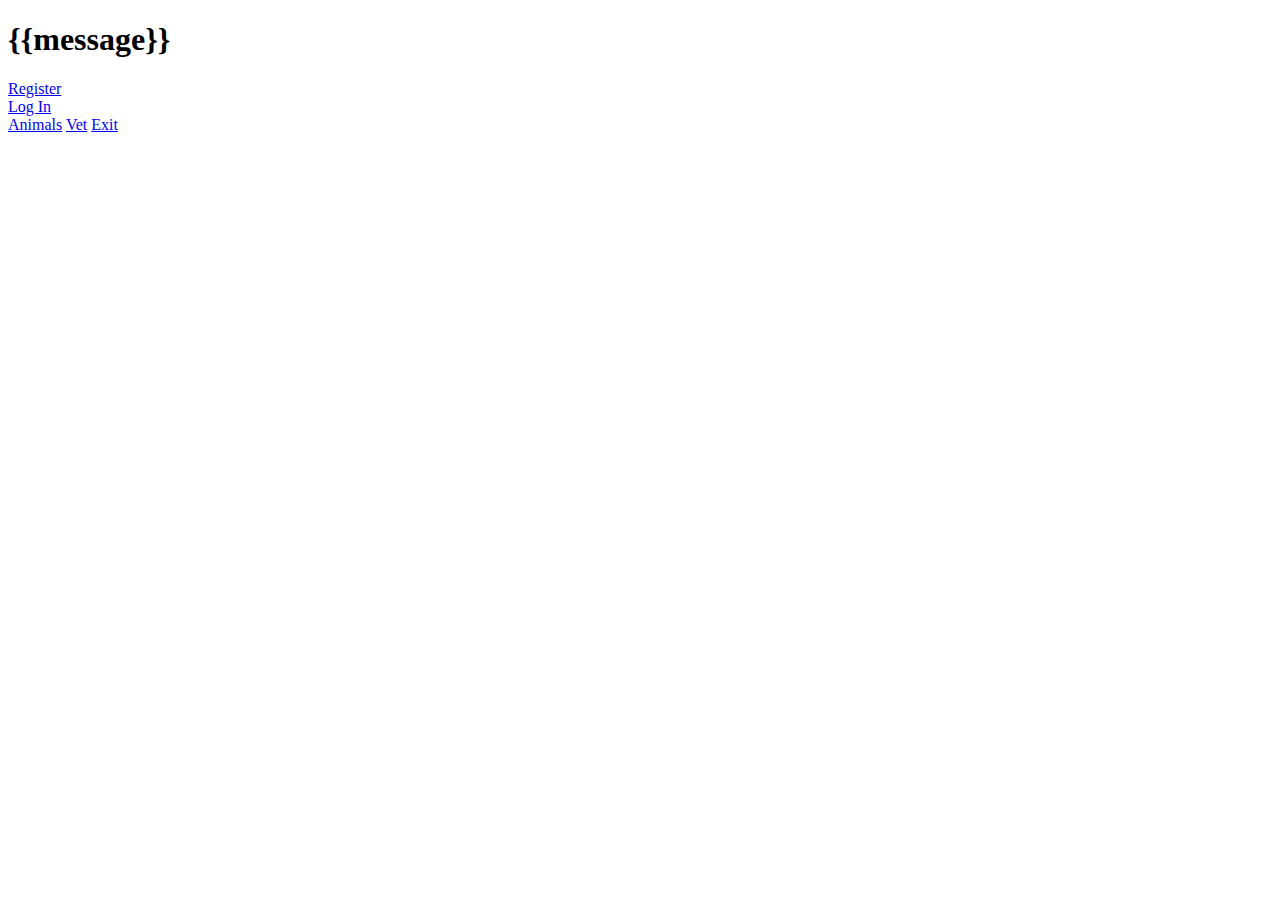
<file: adOPTION/PetAdoption/src/main/resources/templates/home.html>
<!DOCTYPE html>
<html lang="en">
<head>
    <meta charset="UTF-8">
    <meta name="viewport" content="width=device-width, initial-scale=1.0">
    <title>Pet Adoption System</title>
</head>
<body>
<h1>{{message}}</h1>
<div>
    <a href="/register">Register</a><br>
    <a href="/login">Log In</a><br>
    <a href="/dogs">Animals</a>
    <a href="/vet">Vet</a>
</a>    <a href="#">Exit</a>  <!-- Optionally, this could be linked to a logout or exit route -->
</div>
</body>
</html>
</file>
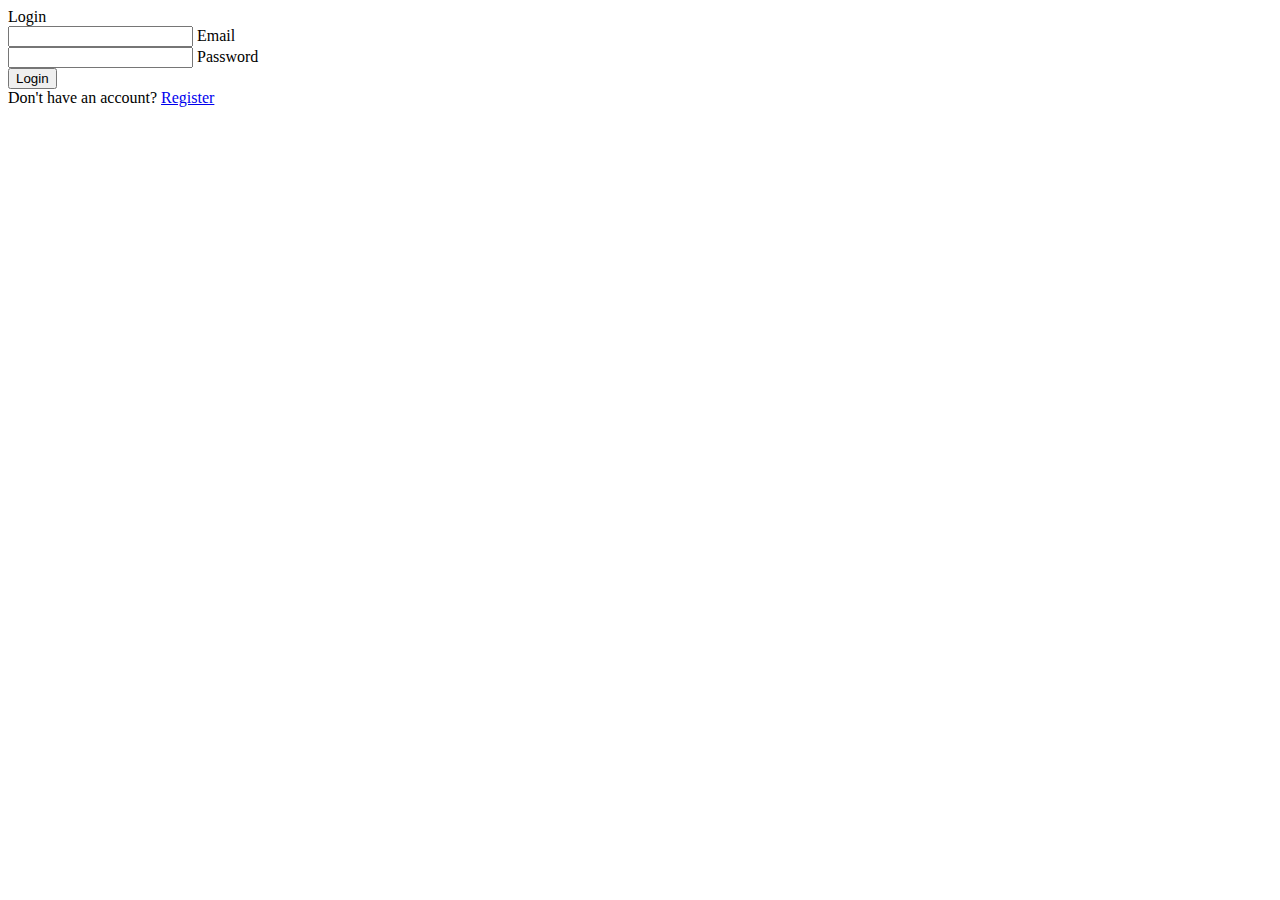
<file: adOPTION/PetAdoption/src/main/resources/templates/login.html>
<!DOCTYPE html>
<html lang="en" xmlns:th="http://www.thymeleaf.org">
<head>
    <meta charset="UTF-8">
    <meta name="viewport" content="width=device-width, initial-scale=1.0">
    <title>Login</title>
    <link rel="stylesheet" th:href="@{/css/log.css}">
</head>
<body>

<div class="wrapper">
    <div class="login-wrapper">
        <div class="login-header">Login</div>
        <div class="login">
            <form id="loginForm">
                <div class="input-wrapper">
                    <input type="email" name="email" class="input-field" required />
                    <label class="label">Email</label>
                </div>
                <div class="input-wrapper">
                    <input type="password" name="password" class="input-field" required />
                    <label class="label">Password</label>
                </div>
                <div class="input-wrapper">
                    <input type="submit" class="input-login" value="Login" />
                </div>
            </form>
            <div class="register">
                <span>Don't have an account? <a href="/register">Register</a></span>
            </div>
        </div>
    </div>
</div>

<!-- ✅ Add JavaScript for Fetch API Login -->
<script>
    document.getElementById("loginForm").addEventListener("submit", function(event) {
        event.preventDefault(); // Stop default form submission

        let formData = {
            email: document.querySelector("[name='email']").value,
            password: document.querySelector("[name='password']").value
        };

        fetch("/api/users/login", {
            method: "POST",
            headers: {
                "Content-Type": "application/json"
            },
            body: JSON.stringify(formData)
        })
            .then(response => response.text())
            .then(data => {
                if (data.includes("successful")) {
                    alert("✅ Logged in successfully!");
                    window.location.href = "/home"; // Redirect to home page
                } else {
                    alert("❌ Login failed: " + data);
                }
            })
            .catch(error => console.error("❌ Error:", error));
    });
</script>

</body>
</html>
</file>
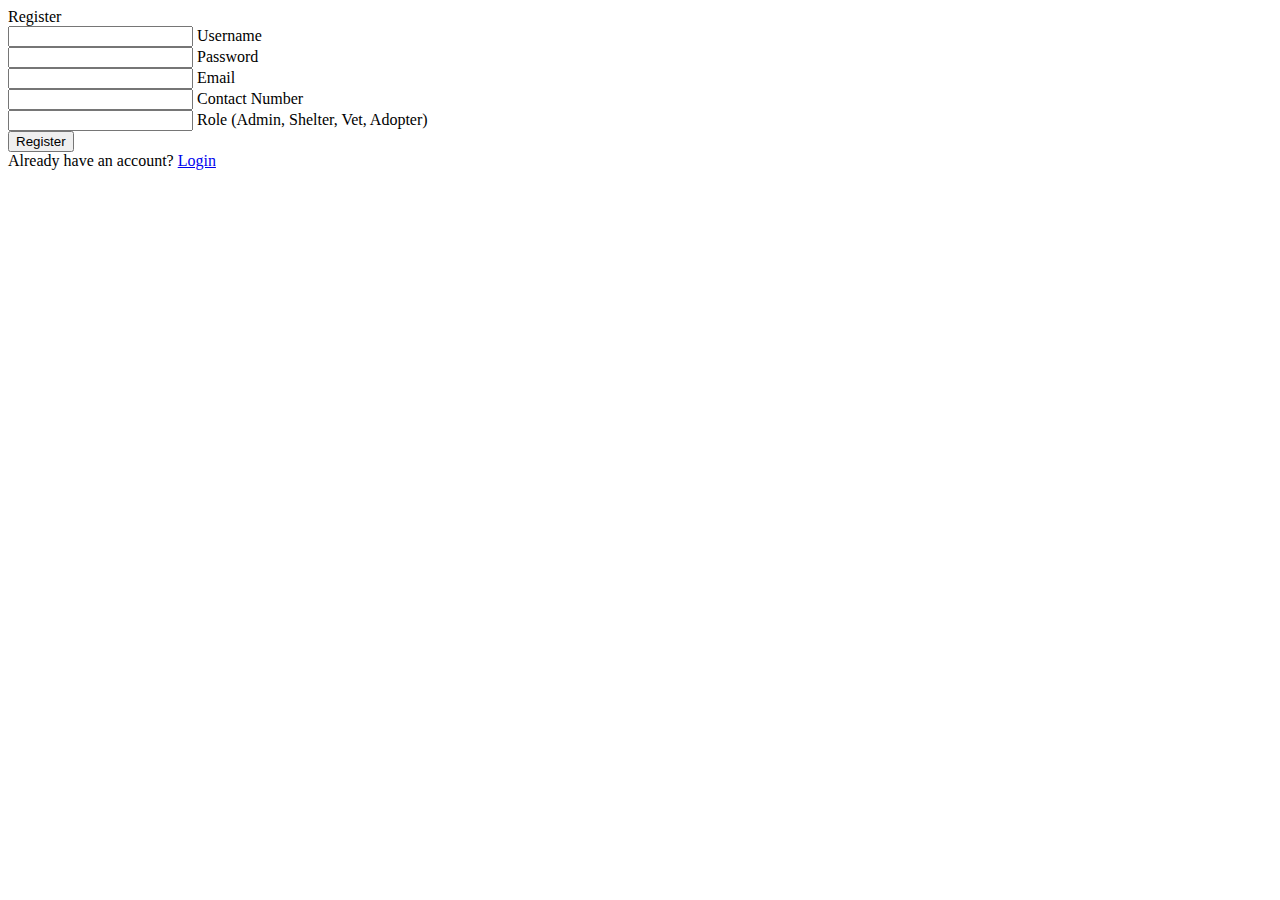
<file: adOPTION/PetAdoption/src/main/resources/templates/register.html>
<!DOCTYPE html>
<html lang="en" xmlns:th="http://www.thymeleaf.org">
<head>
    <meta charset="UTF-8">
    <meta name="viewport" content="width=device-width, initial-scale=1.0">
    <title>Register</title>
    <link rel="stylesheet" th:href="@{/css/reg.css}">
</head>
<body>

<div class="wrapper">
    <div class="register-wrapper">
        <div class="register-header">Register</div>
        <div class="register">
            <form>
                <div class="input-wrapper">
                    <input type="text" name="username" class="input-field" required />
                    <label class="label">Username</label>
                </div>
                <div class="input-wrapper">
                    <input type="password" name="password" class="input-field" required />
                    <label class="label">Password</label>
                </div>
                <div class="input-wrapper">
                    <input type="email" name="email" class="input-field" required />
                    <label class="label">Email</label>
                </div>
                <div class="input-wrapper">
                    <input type="text" name="contactNumber" class="input-field" required />
                    <label class="label">Contact Number</label>
                </div>
                <div class="input-wrapper">
                    <input type="text" name="role" class="input-field" required />
                    <label class="label">Role (Admin, Shelter, Vet, Adopter)</label>
                </div>
                <div class="input-wrapper">
                    <input type="submit" class="input-login" value="Register" />
                </div>
            </form>
            <div class="register">
                <span>Already have an account? <a href="/login">Login</a></span>
            </div>
        </div>
    </div>
</div>

<!-- ✅ Add the JavaScript code at the bottom of the page -->
<script>
    document.querySelector("form").addEventListener("submit", function(event) {
        event.preventDefault(); // Stop default form submission

        let formData = {
            username: document.querySelector("[name='username']").value,
            email: document.querySelector("[name='email']").value,
            password: document.querySelector("[name='password']").value,
            contactNumber: document.querySelector("[name='contactNumber']").value,
            role: document.querySelector("[name='role']").value
        };

        fetch("/api/users/register", {
            method: "POST",
            headers: {
                "Content-Type": "application/json"
            },
            body: JSON.stringify(formData)
        })
            .then(response => response.text())
            .then(data => {
                alert("✅ Success: " + data);
            })
            .catch(error => console.error("❌ Error:", error));
    });
</script>

</body>
</html>
</file>
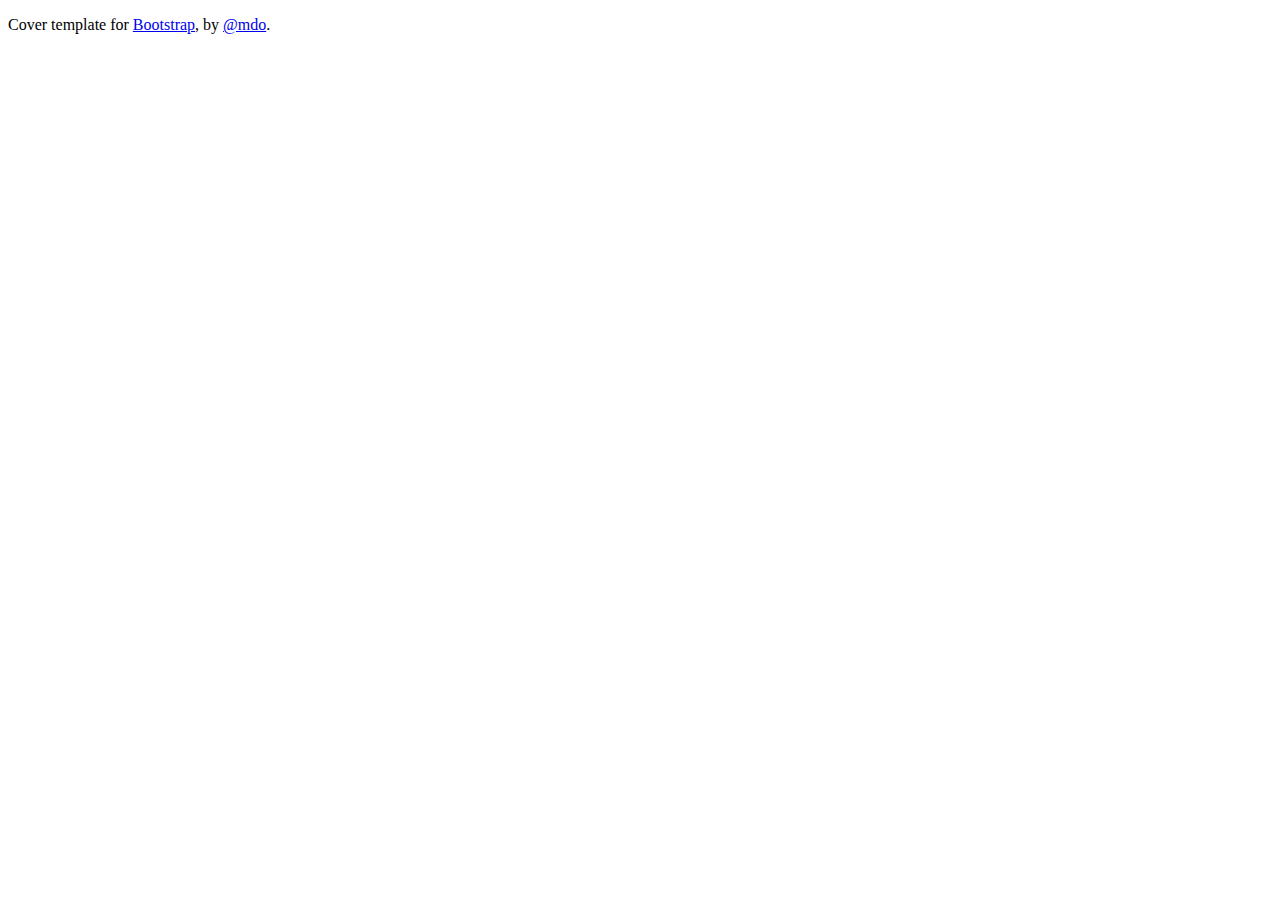
<file: adOPTION/PetAdoption/src/main/resources/templates/layout/footer.html>
<!DOCTYPE html>
<html lang="en">
<head>
    <meta charset="UTF-8">
    <title>Title</title>
</head>
<body>

<footer class="mastfoot mt-auto" th:fragment="header">
    <div class="inner">
        <p>Cover template for <a href="https://getbootstrap.com/">Bootstrap</a>, by <a href="https://twitter.com/mdo">@mdo</a>.</p>
    </div>
</footer>
</body>
</html>
</file>
